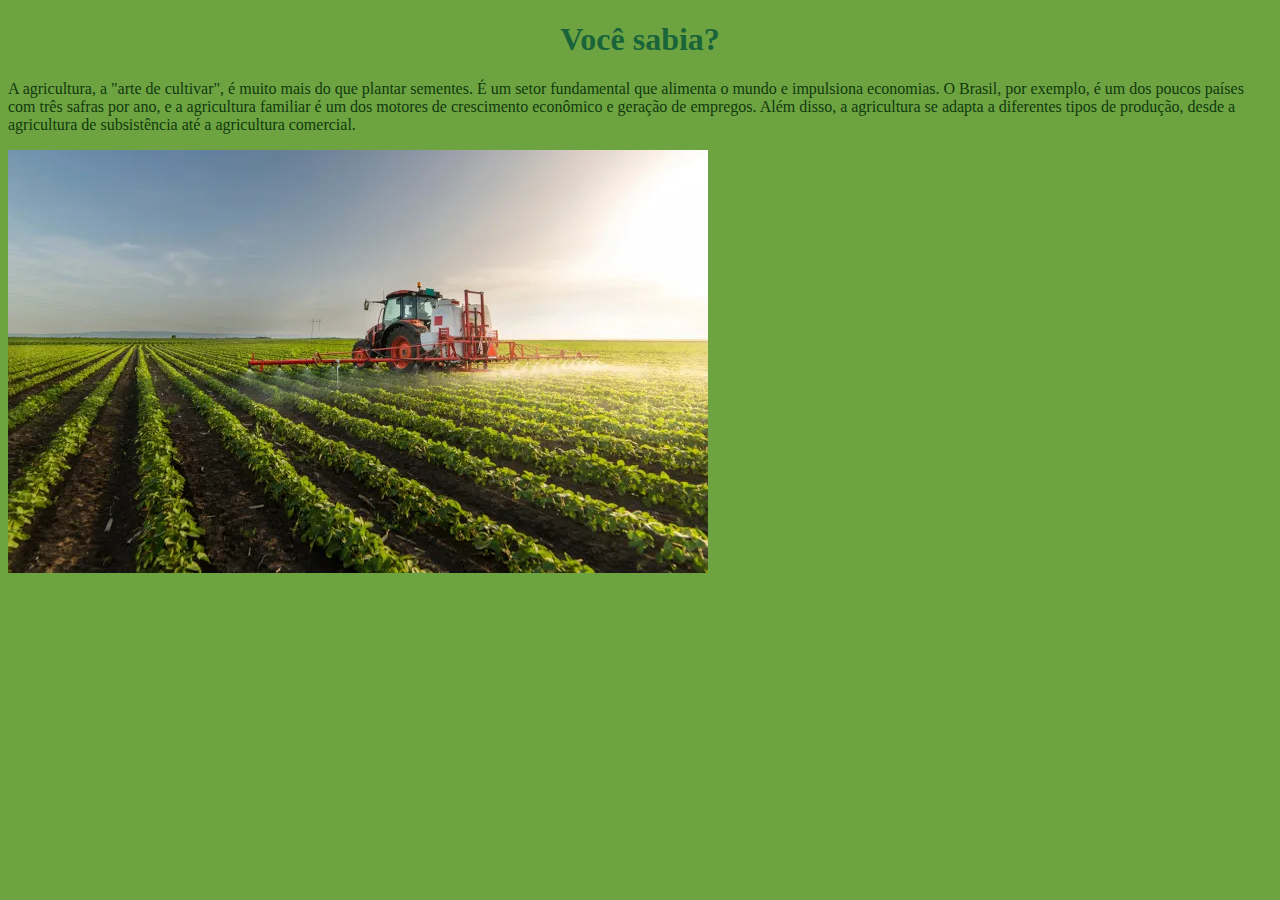
<file: pagina2.html>
<!DOCTYPE html>
<html lang="en">
<head>
    <meta charset="UTF-8">
    <meta name="viewport" content="width=>, initial-scale=1.0">
    <title>Document</title>
    <link rel="stylesheet" href="style2.css">
</head>
<body class="body2">
    <h1 class="titulo2">Você sabia?</h1>
    <p class="texto2">A agricultura, a "arte de cultivar", é muito mais do que plantar sementes. É um setor fundamental que alimenta o mundo e impulsiona economias.
         O Brasil, por exemplo, é um dos poucos países com três safras por ano, e a agricultura familiar é um dos motores de crescimento econômico e geração de empregos.
          Além disso, a agricultura se adapta a diferentes tipos de produção, 
        desde a agricultura de subsistência até a agricultura comercial. </p>
    <img src="img/agricultura-intensiva.webp">
</body>
</html>
</file>
<file: style2.css>
.titulo2{
    color: rgb(26, 100, 57);
    justify-content: center;
    display: flex;
}
 .body2{
    background-color: rgb(110, 163, 66);
 }
 .texto2 {
    color: rgb(16, 58, 13);
    justify-content: center;
    display: flex;
     }
</file>
